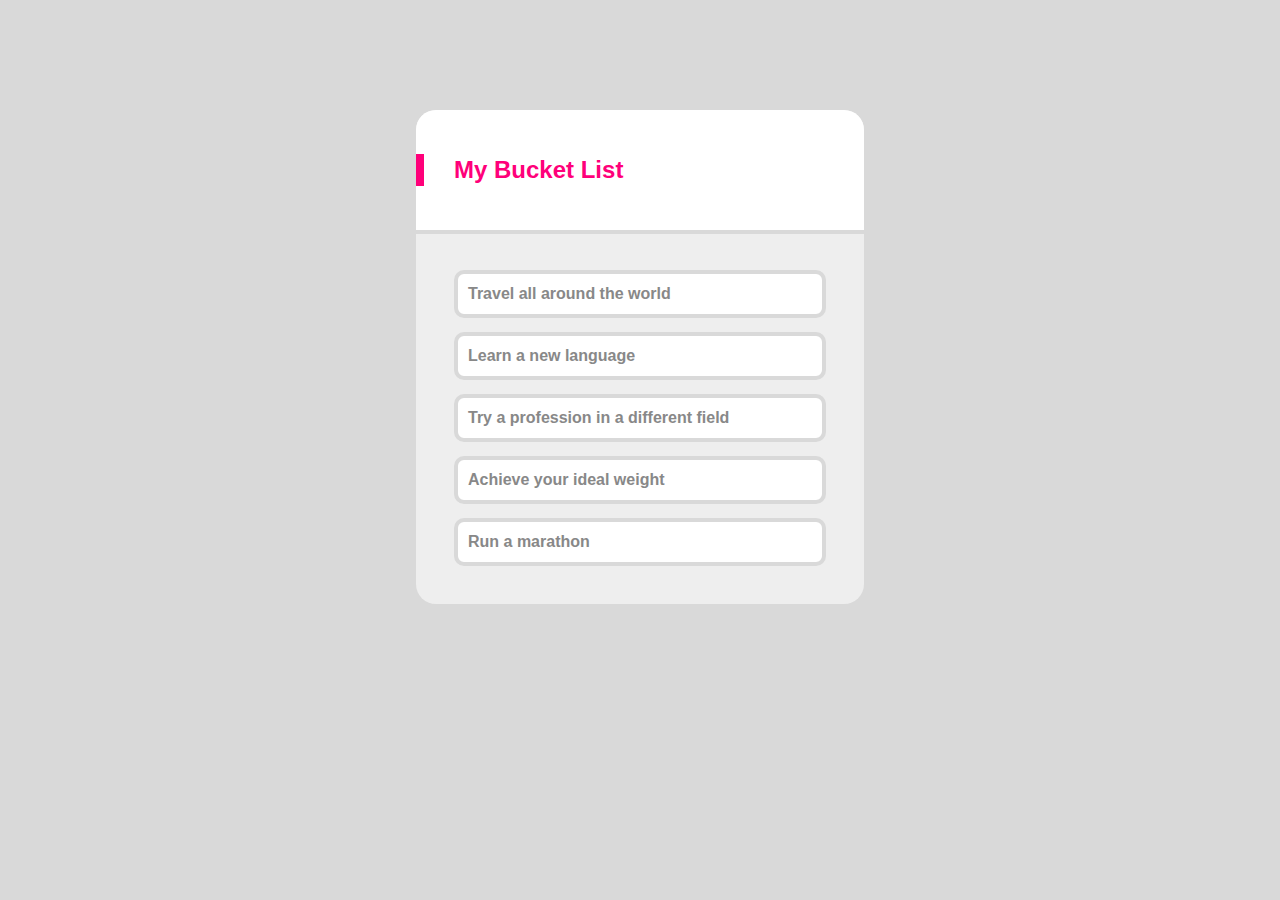
<file: index.html>
<!DOCTYPE html>
<html lang="ko">
  <head>
    <title>My Bucket List</title>
    <link rel="stylesheet" href="./style.css" />
  </head>
  <body>
    <div class="wrapper">
      <div class="bucketlist">
        <h1 class="bucketlist-head">My Bucket List</h1>
      </div>
      <div class="contents">
        <ul>
          <li class="contents-list">Travel all around the world</li>
          <li class="contents-list">Learn a new language</li>
          <li class="contents-list">Try a profession in a different field</li>
          <li class="contents-list">Achieve your ideal weight</li>
          <li class="contents-list">Run a marathon</li>
        </ul>
      </div>
    </div>
  </body>
</html>
</file>
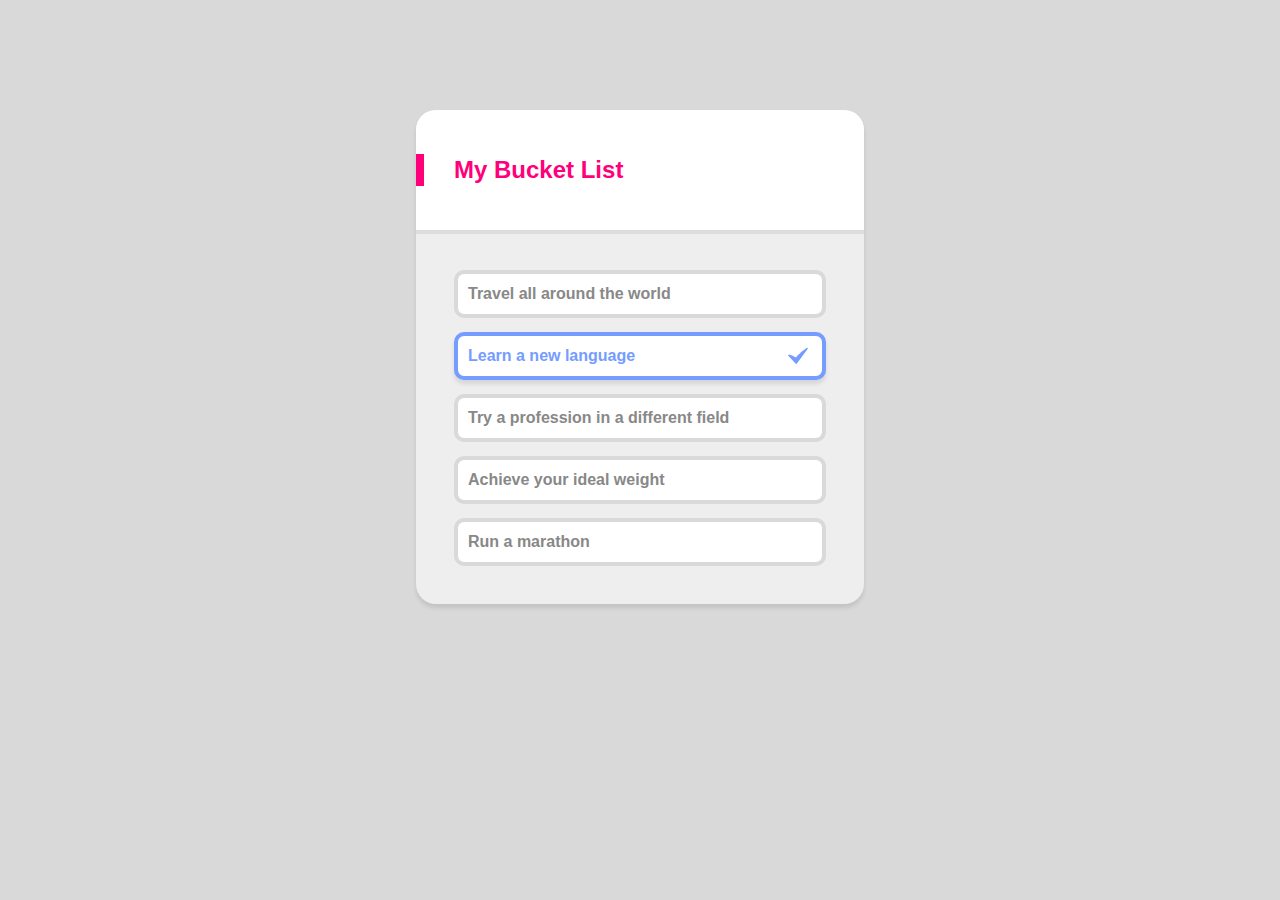
<file: codereview.html>
<!DOCTYPE html>
<html lang="ko">
  <head>
    <title>My Buket List</title>
    <link rel="stylesheet" href="./codeReviewStyle.css" />
  </head>
  <body>
    <div class="l_wrapper">
      <section class="bucketlist">
        <header class="bucketlist-header">
          <h1>My Bucket List</h1>
        </header>
        <div class="bucketlist-contents">
          <ol class="lists">
            <li>Travel all around the world</li>
            <li class="is_active">Learn a new language</li>
            <li>Try a profession in a different field</li>
            <li>Achieve your ideal weight</li>
            <li>Run a marathon</li>
          </ol>
        </div>
      </section>
    </div>
  </body>
</html>
</file>
<file: style.css>
/* CSS reset */
body {
  margin: unset;
}

h1 {
  font-size: unset;
  font-weight: unset;
  margin: unset;
}

ul {
  margin: unset;
  padding: unset;
}

/* Design */

body {
  background-color: #d9d9d9;
  font-family: arial;
}

.wrapper {
  background-color: #eeeeee;
  width: 448px;
  margin: 110px auto;
  border-radius: 20px;
}

.bucketlist {
  background-color: #ffffff;
  color: #ff007a;
  font-size: 24px;
  font-weight: bold;
  border-bottom: 4px solid #d9d9d9;
  padding: 44px 0;
  border-radius: 20px 20px 0 0;
}

.bucketlist .bucketlist-head {
  border-left: 8px solid #ff007a;
  padding-left: 30px;
  line-height: 32px;
}

.contents {
  padding: 36px 38px 38px 38px;
}

ul {
  list-style: none;
}

.contents .contents-list {
  color: #888888;
  background-color: #ffffff;
  border: 4px solid #d9d9d9;
  border-radius: 10px;
  font-weight: bold;
  padding: 10px 34px 10px 10px;
  line-height: 1.25;
  margin-top: 14px;
}

.contents .contents-list:first-child {
  margin-top: unset;
}

.contents .contents-list:hover {
  border: 2px solid #759cff;
  color: #759cff;
  /* transform: scale(1.1); */
  margin-left: -18px;
  margin-right: -18px;
  background-image: url(./check.svg);
  background-repeat: no-repeat;
  background-position: right 14px center;
  transition: background-image 0.6s ease;
}
</file>
<file: codeReviewStyle.css>
/*RESET*/
body, ol {
    margin: unset;
    padding: unset;
}

li {
    list-style: none;
}

h1 {
    margin: unset;
    font-size: unset;
    font-weight: unset;
}

/* Typography */
:root {
    font-family: "arial";
}

/* Layout */
.l_wrapper {
    width: 448px;
    margin: 110px auto;
}

/* Design */
body {
    background-color: #d9d9d9;
}

.bucketlist {
    background-color: #eeeeee;
    box-shadow: 0 4px 4px 0 rgba(0, 0, 0, 0.10);
    border-radius: 20px;
    overflow: hidden;
}

.bucketlist-header {
    background-color: white;
    padding: 44px 0;
    border-bottom: 4px solid #dddddd;
}

.bucketlist-header h1 {
    color: #ff007a;
    font-size: 24px;
    font-weight: bold;
    border-left: 8px solid #ff007a;
    padding-left: 30px;
    line-height: 32px;
}

.bucketlist-contents {
    padding: 36px 38px 38px 38px;
}

.lists li {
    background-color: white;
    border: 4px solid #d9d9d9;
    padding: 10px 34px 10px 10px;
    line-height: 1.25;
    color: #888888;
    border-radius: 10px;
    font-weight: bold;
}

/* 첫번째 방법 */
.lists li {
    margin-top: 14px;
}

.lists li:first-child {
    margin-top: unset;
}

/* 두번째 방법
.lists li + li {
    margin-top: 14px;
} */

/* 세번째 방법
.lists li:not(:first-child) {
    margin-top: 14px;
} */

/* 네번째 방법
.lists li:first-child ~ li {
    margin-top: 14px;
} */

/* 다섯번째 방법: flexbox gap */

/* .lists li.is_active {
    border-color: #759cff;
    color: #759cff;
    box-shadow: 0 4px 4px 0 rgba(0, 0, 0, 0.1);
    background-image: url(./check.svg);
    background-repeat: no-repeat;
    background-position: right 14px center;
} */

.lists li:nth-child(2) {
    border-color: #759cff;
    color: #759cff;
    box-shadow: 0 4px 4px 0 rgba(0, 0, 0, 0.1);
    background-image: url(./check.svg);
    background-repeat: no-repeat;
    background-position: right 14px center;
}
</file>
